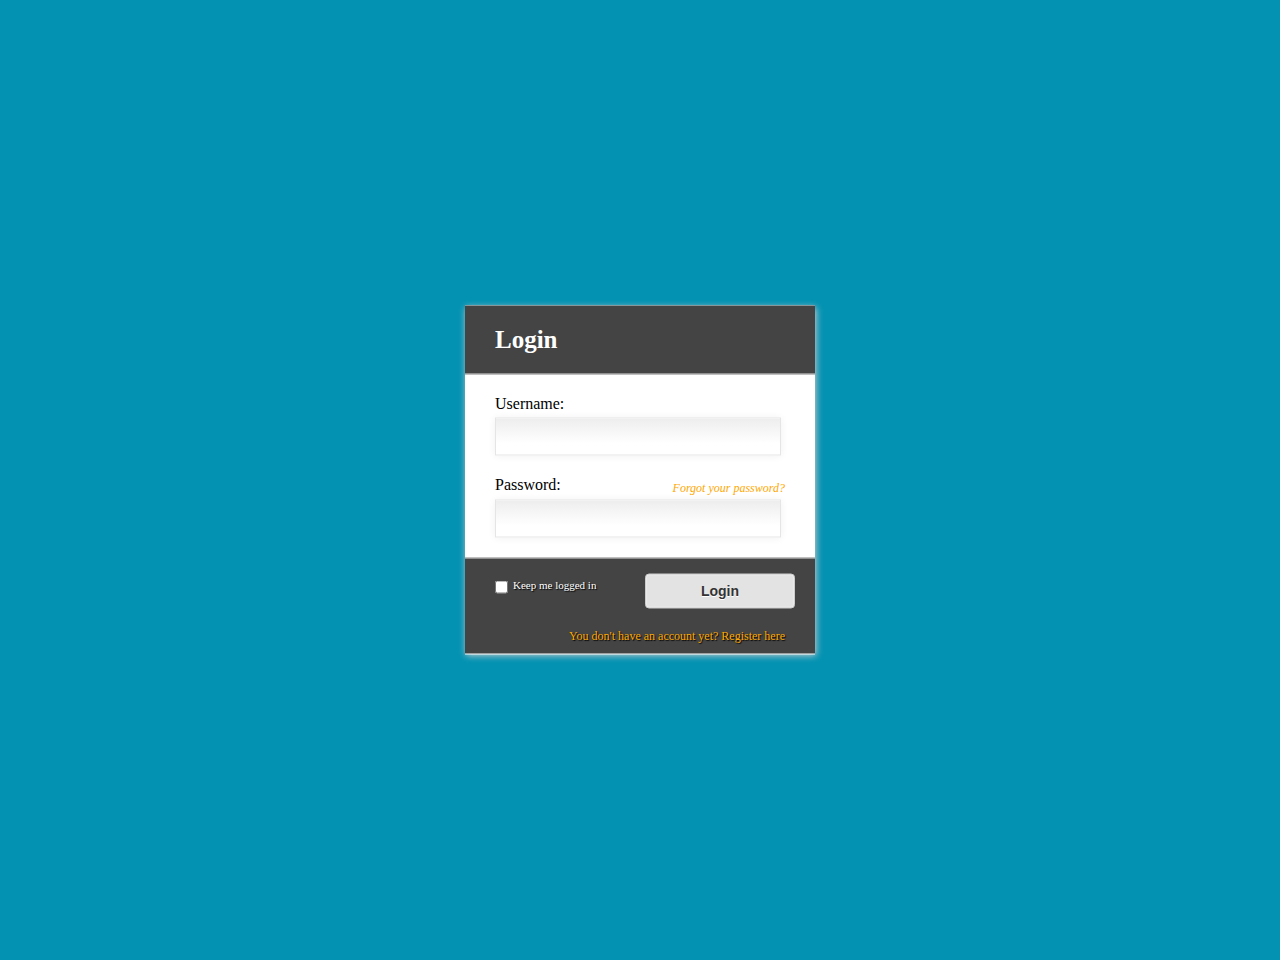
<file: index.html>
<!DOCTYPE html>
<html ng-app="pokerfoci">
<head>
    <title>pokerfoci</title>
    <link rel="stylesheet" href="css/style.css">
    <link rel="stylesheet" href="css/login_style.css">

    <script src="lib/angular.min.js"></script>
    <script src="lib/angular-route.js"></script>
    <script src="lib/angular-cookies.js"></script>

    <script src="js/pokerfoci.js"></script>
    <script src="js/services/validator.js"></script>
    <script src="js/controllers/loginController.js"></script>
    <script src="js/controllers/signupController.js"></script>
    <script src="js/controllers/forgotPasswordController.js"></script>

    

</head>

<body>

	<div class="parent" ng-view="">
		
	</div>


</body>

</html>
</file>
<file: css/style.css>
.parent {
  position: relative;
  height: 960px;
  background-color: #0392B2;
}
.content {
	
	/*height: 600px;
	width: 600px;*/
	
  position: absolute;
  top: 50%;
  left: 50%;
  transform: translate(-50%, -50%);
}

.loginFormElements{

}

.login_labels{

	color: white;
}
</file>
<file: css/login_style.css>
*{
	margin:0;
	padding:0;
}

h1{
	font-size:56px;
}
h2{
	font-size:20px;
	padding:0px 0px 40px 0px;
	color:#aaa;
}
h2 span{
	color:#ffa800;
}
a{
	color:#777;
}
a:hover{
	color:#222;
}
p{
	padding:5px 0px;
}
.wrapper{
	width:960px;
	margin:20px auto;
	min-height:550px;
}
.box{
	width:49%;
}
.left{
	float:left;
}
.right{
	float:right;
}
.clear{
	clear:both;
}
a.back{
	color:#777;
	position:fixed;
	top:5px;
	right:10px;
	text-decoration:none;
}
/* Form Style */
.form_wrapper{
	background:#fff;
	/*border:1px solid #ddd;*/
	margin:0 auto;
	width:350px;
	font-size:16px;
	-moz-box-shadow:1px 1px 7px #ccc;
	-webkit-box-shadow:1px 1px 7px #ccc;
	box-shadow:1px 1px 7px #ccc;
}
.form_wrapper h3{
	padding:20px 30px 20px 30px;
	background-color:#444;
	color:#fff;
	font-size:25px;
	border-bottom:1px solid #ddd;
}
.form_wrapper form{
	display:none;
	background:#fff;
}
.form_wrapper .column{
	width:97%;
	float:left;
}
form.active{
	display:block;
}
form.login{
	width:350px;
}
form.register{
	width:350px;
}
form.forgot_password{
	width:300px;
}
.form_wrapper a{
	text-decoration:none;
	color:#777;
	font-size:12px;
}
.form_wrapper a:hover{
	color:#000;
}
.form_wrapper label{
	display:block;
	padding:10px 30px 0px 30px;
	margin:10px 0px 0px 0px;
}
.form_wrapper input[type="text"],
.form_wrapper input[type="password"]{
	border: solid 1px #E5E5E5;
	background: #FFFFFF;
	margin: 5px 30px 0px 30px;
	padding: 9px;
	display:block;
	font-size:16px;
	width:76%;
	background: 
		-webkit-gradient(
			linear,
			left top,
			left 25,
			from(#FFFFFF),
			color-stop(4%, #EEEEEE),
			to(#FFFFFF)
		);
	background: 
		-moz-linear-gradient(
			top,
			#FFFFFF,
			#EEEEEE 1px,
			#FFFFFF 25px
			);
	-moz-box-shadow: 0px 0px 8px #f0f0f0;
	-webkit-box-shadow: 0px 0px 8px #f0f0f0;
	box-shadow: 0px 0px 8px #f0f0f0;
}
.form_wrapper input[type="text"]:focus,
.form_wrapper input[type="password"]:focus{
	background:#feffef;
}
.form_wrapper .bottom{
	background-color:#444;
	border-top:1px solid #ddd;
	margin-top:20px;
	clear:both;
	color:#fff;
	text-shadow:1px 1px 1px #000;
}
.form_wrapper .bottom a{
	display:block;
	clear:both;
	padding:10px 30px;
	text-align:right;
	color:#ffa800;
	text-shadow:1px 1px 1px #000;
}
.form_wrapper a.forgot{
	float:right;
	font-style:italic;
	line-height:24px;
	color:#ffa800;
	text-shadow:1px 1px 1px #fff;
}
.form_wrapper a.forgot:hover{
	color:#000;
}
.form_wrapper div.remember{
	float:left;
	width:140px;
	margin:20px 0px 20px 30px;
	font-size:11px;
}
.form_wrapper div.remember input{
	float:left;
	margin:2px 5px 0px 0px;
}
.form_wrapper span.error{
	
	color:red;
	font-size:14px;
	font-style:italic;
	display:block;
	margin:4px 30px;
}
.form_wrapper input[type="submit"] {
	background: #e3e3e3;
	border: 1px solid #ccc;
	color: #333;
	font-family: "Trebuchet MS", "Myriad Pro", sans-serif;
	font-size: 14px;
	font-weight: bold;
	padding: 8px 0 9px;
	text-align: center;
	width: 150px;
	cursor:pointer;
	float:right;
	margin:15px 20px 10px 10px;
	text-shadow: 0px 1px 0px #fff;
	-moz-border-radius: 4px;
	-webkit-border-radius: 4px;
	border-radius: 4px;
	-moz-box-shadow: 0px 0px 2px #fff inset;
	-webkit-box-shadow: 0px 0px 2px #fff inset;
	box-shadow: 0px 0px 2px #fff inset;
}
.form_wrapper input[type="submit"]:hover {
	background: #d9d9d9;
	-moz-box-shadow: 0px 0px 2px #eaeaea inset;
	-webkit-box-shadow: 0px 0px 2px #eaeaea inset;
	box-shadow: 0px 0px 2px #eaeaea inset;
	color: #222;
}
</file>
